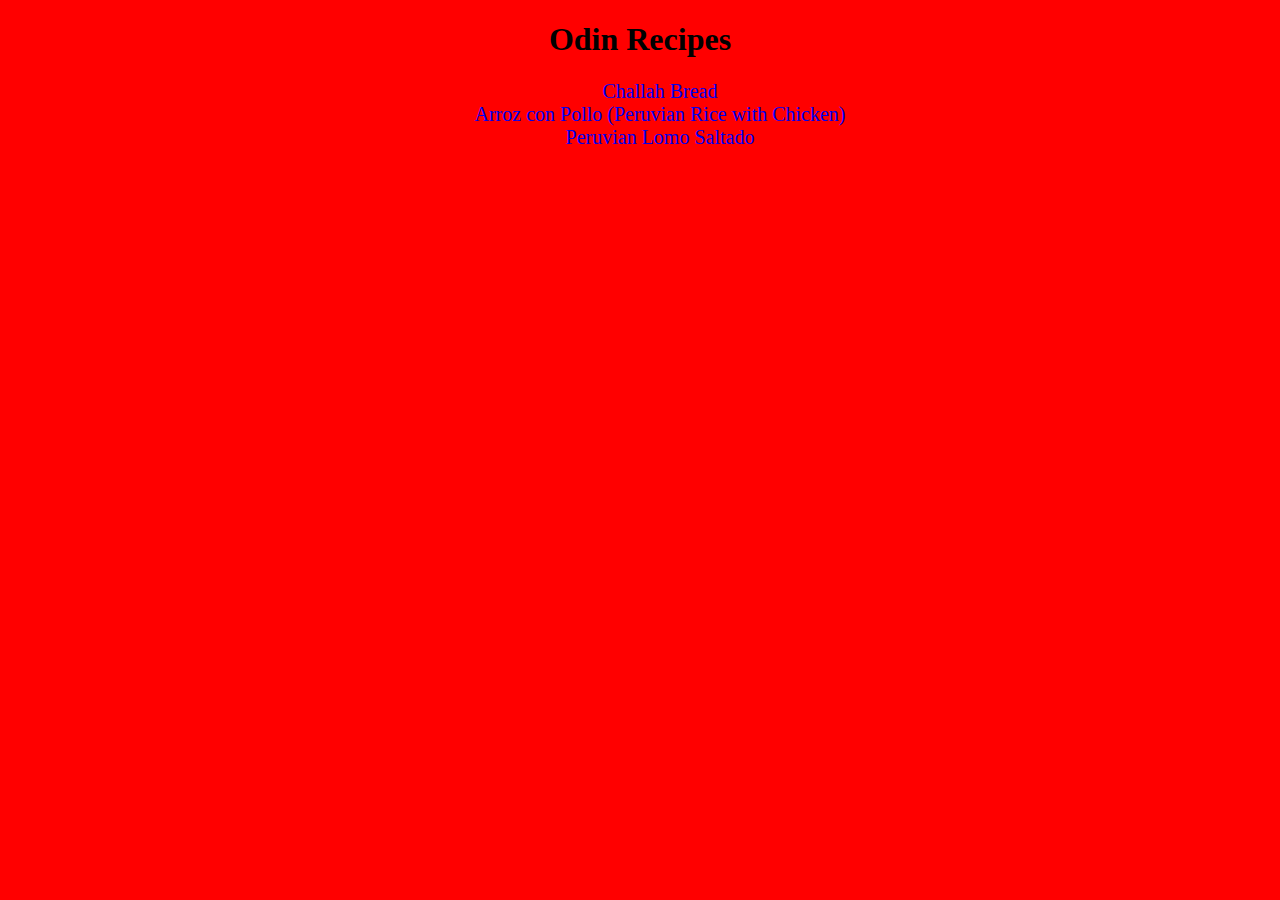
<file: index.html>
<!DOCTYPE html>
<html lang="en">
  <head>
    <meta charset="UTF-8">
    <link href="./styles.css" rel="stylesheet">
    <title>Odin Recipes</title>
  </head>

  <body>
    <h1>Odin Recipes</h1>

    <ul>
      <li><a href="./recipes/challah.html">Challah Bread</a></li>
      <li><a href="./recipes/arroz-con-pollo-peruano.html">Arroz con Pollo (Peruvian Rice with Chicken)</a></li>
      <li><a href="./recipes/peruvian-lomo-saltado.html">Peruvian Lomo Saltado</a></li>
    </ul>
  </body>
</html>
</file>
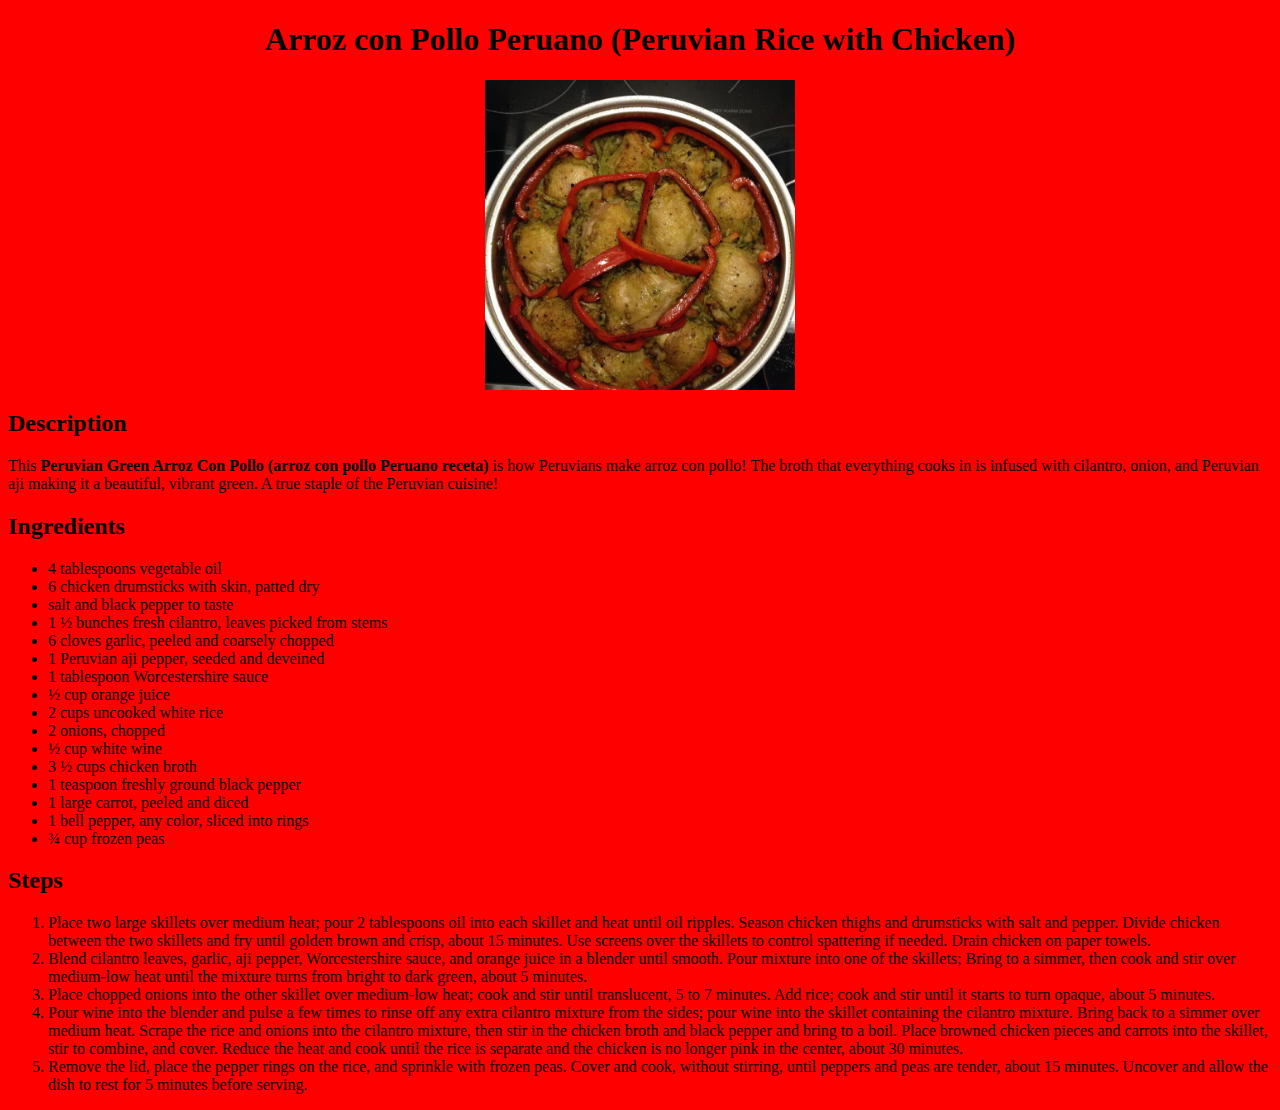
<file: recipes/arroz-con-pollo-peruano.html>
<!DOCTYPE html>
<html lang="en">
  <head>
    <meta charset="UTF-8">
    <link href="../recipes-styles.css" rel="stylesheet">
    <title>Arroz con Pollo (Peruvian Rice with Chicken) Recipe</title>
  </head>

  <body>
    <h1>Arroz con Pollo Peruano (Peruvian Rice with Chicken)</h1>

    <img src="../images/arroz-con-pollo.webp" alt="Image of Arroz con Pollo (Peruvian Rice with Chicken) dish" width="310" height="310">
  
    <h2>Description</h2>
    <p>
      This <strong>Peruvian Green Arroz Con Pollo (arroz con pollo Peruano receta)</strong> is how Peruvians make 
      arroz con pollo! The broth that everything cooks in is infused with cilantro, onion, and Peruvian aji making it
      a beautiful, vibrant green. A true staple of the Peruvian cuisine!
    </p>

    <h2>Ingredients</h2>
    <ul>
      <li>4 tablespoons vegetable oil</li>
      <li>6 chicken drumsticks with skin, patted dry</li>
      <li>salt and black pepper to taste</li>
      <li>1 <span>&#189;</span> bunches fresh cilantro, leaves picked from stems</li>
      <li>6 cloves garlic, peeled and coarsely chopped</li>
      <li>1 Peruvian aji pepper, seeded and deveined</li>
      <li>1 tablespoon Worcestershire sauce</li>
      <li><span>&#189;</span> cup orange juice</li>
      <li>2 cups uncooked white rice</li>
      <li>2 onions, chopped</li>
      <li><span>&#189;</span> cup white wine</li>
      <li>3 <span>&#189;</span> cups chicken broth</li>
      <li>1 teaspoon freshly ground black pepper</li>
      <li>1 large carrot, peeled and diced</li>
      <li>1 bell pepper, any color, sliced into rings</li>
      <li><span>&#190;</span> cup frozen peas</li>
    </ul>

    <h2>Steps</h2>
    <ol>
      <li>
        Place two large skillets over medium heat; pour 2 tablespoons oil into each skillet and heat until oil 
        ripples. Season chicken thighs and drumsticks with salt and pepper. Divide chicken between the two 
        skillets and fry until golden brown and crisp, about 15 minutes. Use screens over the skillets to 
        control spattering if needed. Drain chicken on paper towels.
      </li>
      <li>
        Blend cilantro leaves, garlic, aji pepper, Worcestershire sauce, and orange juice in a blender until
        smooth. Pour mixture into one of the skillets; Bring to a simmer, then cook and stir over medium-low
        heat until the mixture turns from bright to dark green, about 5 minutes. 
      </li>
      <li>
        Place chopped onions into the other skillet over medium-low heat; cook and stir until translucent, 5 to 7 
        minutes. Add rice; cook and stir until it starts to turn opaque, about 5 minutes.
      </li>
      <li>
        Pour wine into the blender and pulse a few times to rinse off any extra cilantro mixture from the sides; 
        pour wine into the skillet containing the cilantro mixture. Bring back to a simmer over medium heat. Scrape 
        the rice and onions into the cilantro mixture, then stir in the chicken broth and black pepper and bring to 
        a boil. Place browned chicken pieces and carrots into the skillet, stir to combine, and cover. Reduce the heat 
        and cook until the rice is separate and the chicken is no longer pink in the center, about 30 minutes. 
      </li>
      <li>
        Remove the lid, place the pepper rings on the rice, and sprinkle with frozen peas. Cover and cook, without 
        stirring, until peppers and peas are tender, about 15 minutes. Uncover and allow the dish to rest for 5 
        minutes before serving. 
      </li>
    </ol>
  </body>
</html>
</file>
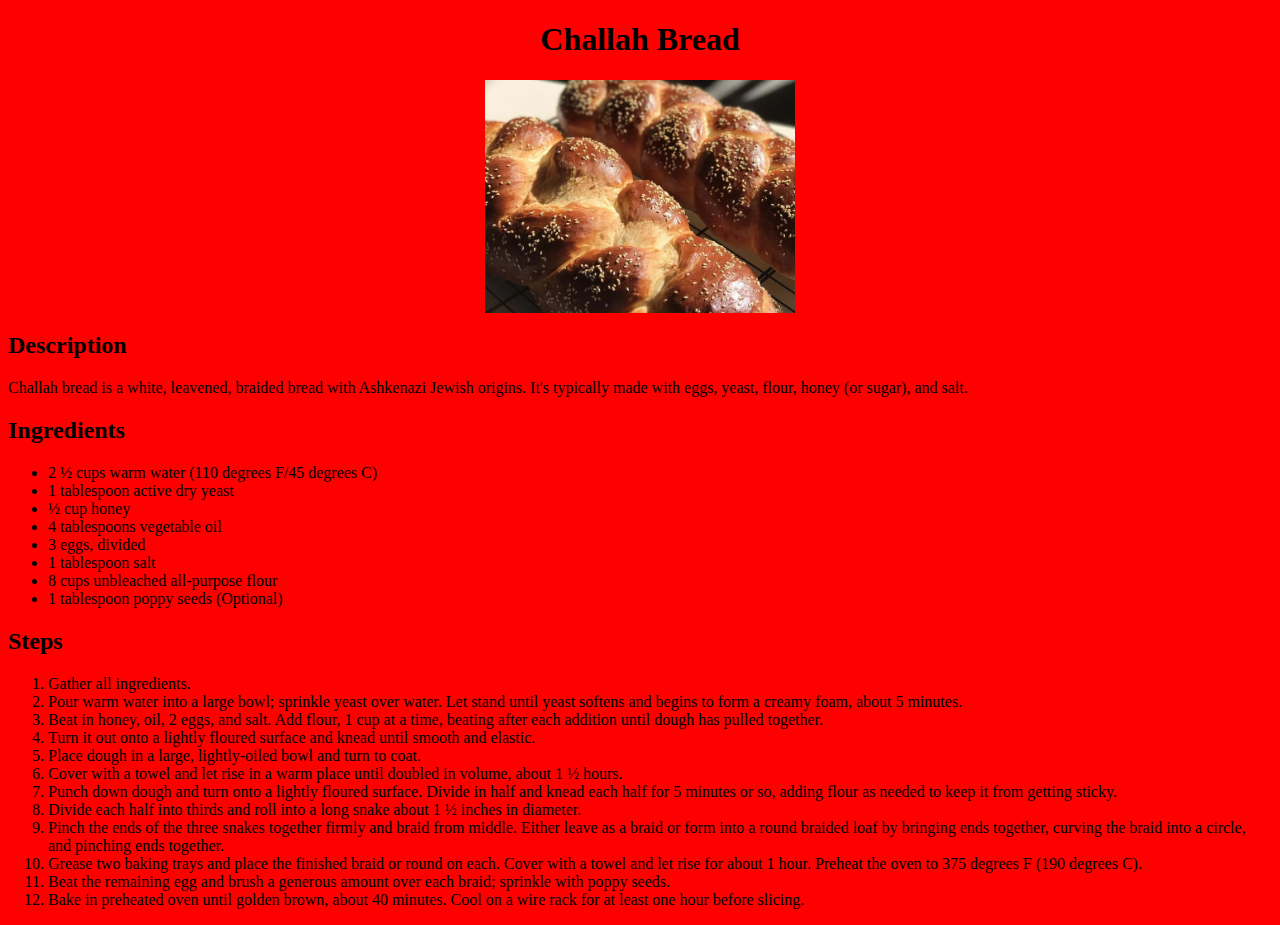
<file: recipes/challah.html>
<!DOCTYPE html>
<html lang="en">
  <head>
    <meta charset="UTF-8">
    <link href="../recipes-styles.css" rel="stylesheet">
    <title>Challah Bread Recipe</title>
  </head>

  <body>
    <h1>Challah Bread</h1>

    <img src="../images/challah.webp" alt="Image of Challah Bread" width="310" height="310">
  
    <h2>Description</h2>
    <p>
      Challah bread is a white, leavened, braided bread with Ashkenazi Jewish origins. It's typically made with eggs,
      yeast, flour, honey (or sugar), and salt.
    </p>

    <h2>Ingredients</h2>
    <ul>
      <li>2 <span>&#189;</span> cups warm water (110 degrees F/45 degrees C)</li>
      <li>1 tablespoon active dry yeast</li>
      <li><span>&#189;</span> cup honey</li>
      <li>4 tablespoons vegetable oil</li>
      <li>3 eggs, divided</li>
      <li>1 tablespoon salt</li>
      <li>8 cups unbleached all-purpose flour</li>
      <li>1 tablespoon poppy seeds (Optional)</li>
    </ul>

    <h2>Steps</h2>
    <ol>
      <li>Gather all ingredients.</li>
      <li>
        Pour warm water into a large bowl; sprinkle yeast over water. Let stand until yeast softens and begins to form
        a creamy foam, about 5 minutes.
      </li>
      <li>
        Beat in honey, oil, 2 eggs, and salt. Add flour, 1 cup at a time, beating after each addition until dough has
        pulled together.
      </li>
      <li>Turn it out onto a lightly floured surface and knead until smooth and elastic.</li>
      <li>Place dough in a large, lightly-oiled bowl and turn to coat.</li>
      <li>
        Cover with a towel and let rise in a warm place until doubled in volume, about 1 <span>&#189;</span> hours.
      </li>
      <li>
        Punch down dough and turn onto a lightly floured surface. Divide in half and knead each half for 5 minutes or
        so, adding flour as needed to keep it from getting sticky.
      </li>
      <li>Divide each half into thirds and roll into a long snake about 1 <span>&#189;</span> inches in diameter. </li>
      <li>
        Pinch the ends of the three snakes together firmly and braid from middle. Either leave as a braid or form into
        a round braided loaf by bringing ends together, curving the braid into a circle, and pinching ends together.
      </li>
      <li>
        Grease two baking trays and place the finished braid or round on each. Cover with a towel and let rise for 
        about 1 hour. Preheat the oven to 375 degrees F (190 degrees C).
      </li>
      <li>Beat the remaining egg and brush a generous amount over each braid; sprinkle with poppy seeds.</li>
      <li>
        Bake in preheated oven until golden brown, about 40 minutes. Cool on a wire rack for at least one hour before
        slicing.
      </li>
    </ol>
  </body>
</html>
</file>
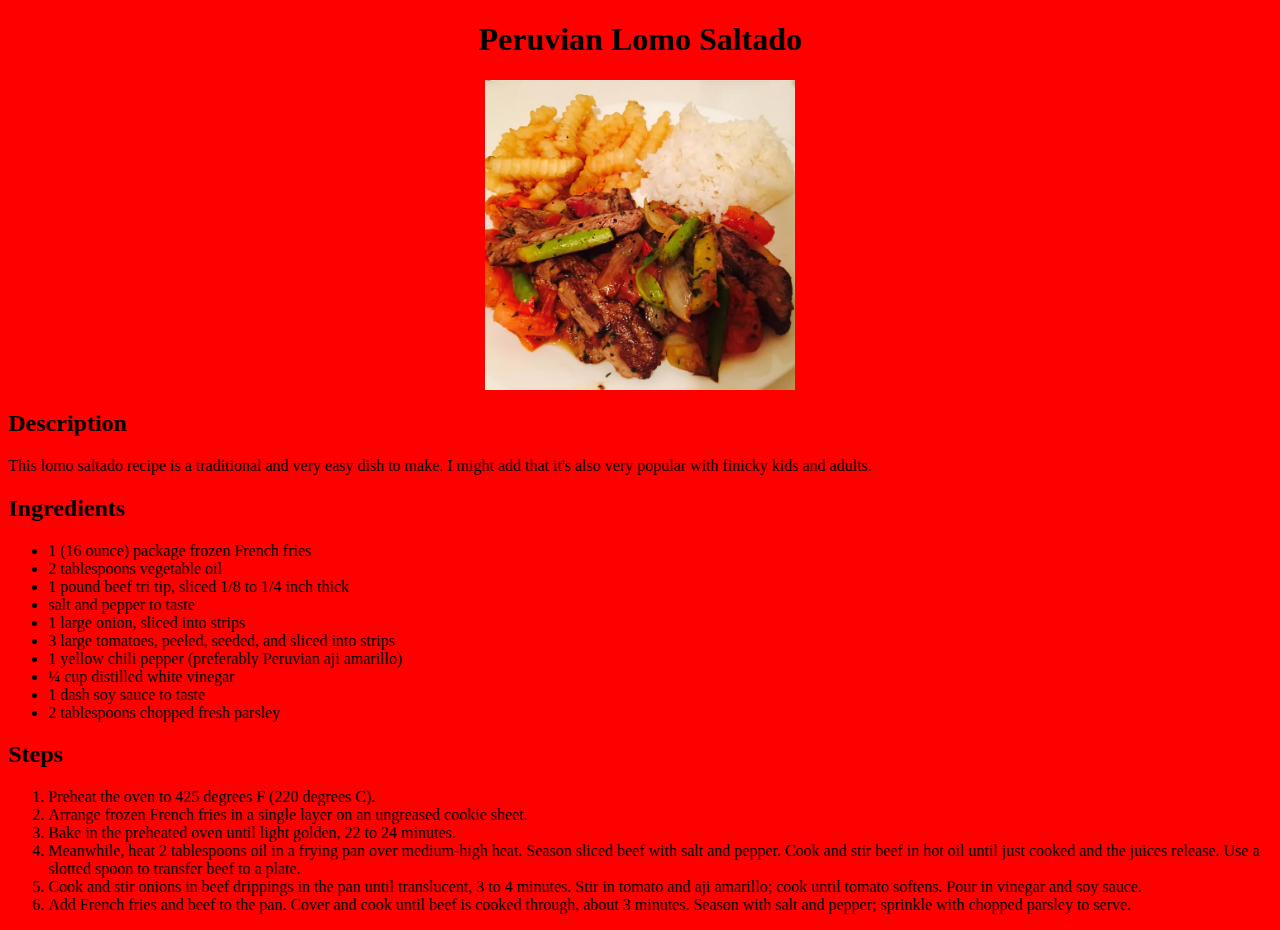
<file: recipes/peruvian-lomo-saltado.html>
<!DOCTYPE html>
<html lang="en">
  <head>
    <meta charset="UTF-8">
    <link href="../recipes-styles.css" rel="stylesheet">
    <title>Peruvian Lomo Saltado Recipe</title>
  </head>

  <body>
    <h1>Peruvian Lomo Saltado</h1>

    <img src="../images/peruvian-lomo-saltado.webp" alt="Image of Peruvian Lomo Saltado dish" width="310" height="310">
  
    <h2>Description</h2>
    <p>
      This lomo saltado recipe is a traditional and very easy dish to make. I might add that it's also very popular
      with finicky kids and adults.
    </p>

    <h2>Ingredients</h2>
    <ul>
      <li>1 (16 ounce) package frozen French fries</li>
      <li>2 tablespoons vegetable oil</li>
      <li>1 pound beef tri tip, sliced 1/8 to 1/4 inch thick</li>
      <li>salt and pepper to taste</li>
      <li>1 large onion, sliced into strips</li>
      <li>3 large tomatoes, peeled, seeded, and sliced into strips</li>
      <li>1 yellow chili pepper (preferably Peruvian aji amarillo)</li>
      <li><span>&#188;</span> cup distilled white vinegar</li>
      <li>1 dash soy sauce to taste</li>
      <li>2 tablespoons chopped fresh parsley</li>
    </ul>

    <h2>Steps</h2>
    <ol>
      <li>Preheat the oven to 425 degrees F (220 degrees C).</li>
      <li>Arrange frozen French fries in a single layer on an ungreased cookie sheet.</li>
      <li>Bake in the preheated oven until light golden, 22 to 24 minutes.</li>
      <li>
        Meanwhile, heat 2 tablespoons oil in a frying pan over medium-high heat. Season sliced beef with salt and 
        pepper. Cook and stir beef in hot oil until just cooked and the juices release. Use a slotted spoon to 
        transfer beef to a plate.
      </li>
      <li>
        Cook and stir onions in beef drippings in the pan until translucent, 3 to 4 minutes. Stir in tomato and 
        aji amarillo; cook until tomato softens. Pour in vinegar and soy sauce.
      </li>
      <li>
        Add French fries and beef to the pan. Cover and cook until beef is cooked through, about 3 minutes.
        Season with salt and pepper; sprinkle with chopped parsley to serve. 
      </li>
    </ol>
  </body>
</html>
</file>
<file: styles.css>
body {
  background-color: red;
  text-align: center;
}

ul {
  list-style-type: none;
  font-size: 20px;
}

a {
  text-decoration: none;
}
</file>
<file: recipes-styles.css>
body {
  background-color: red;
}

h1 {
  text-align: center;
}

img {
  width: 310px;
  height: auto;
  margin: 0 auto;
  display: block;
}
</file>
